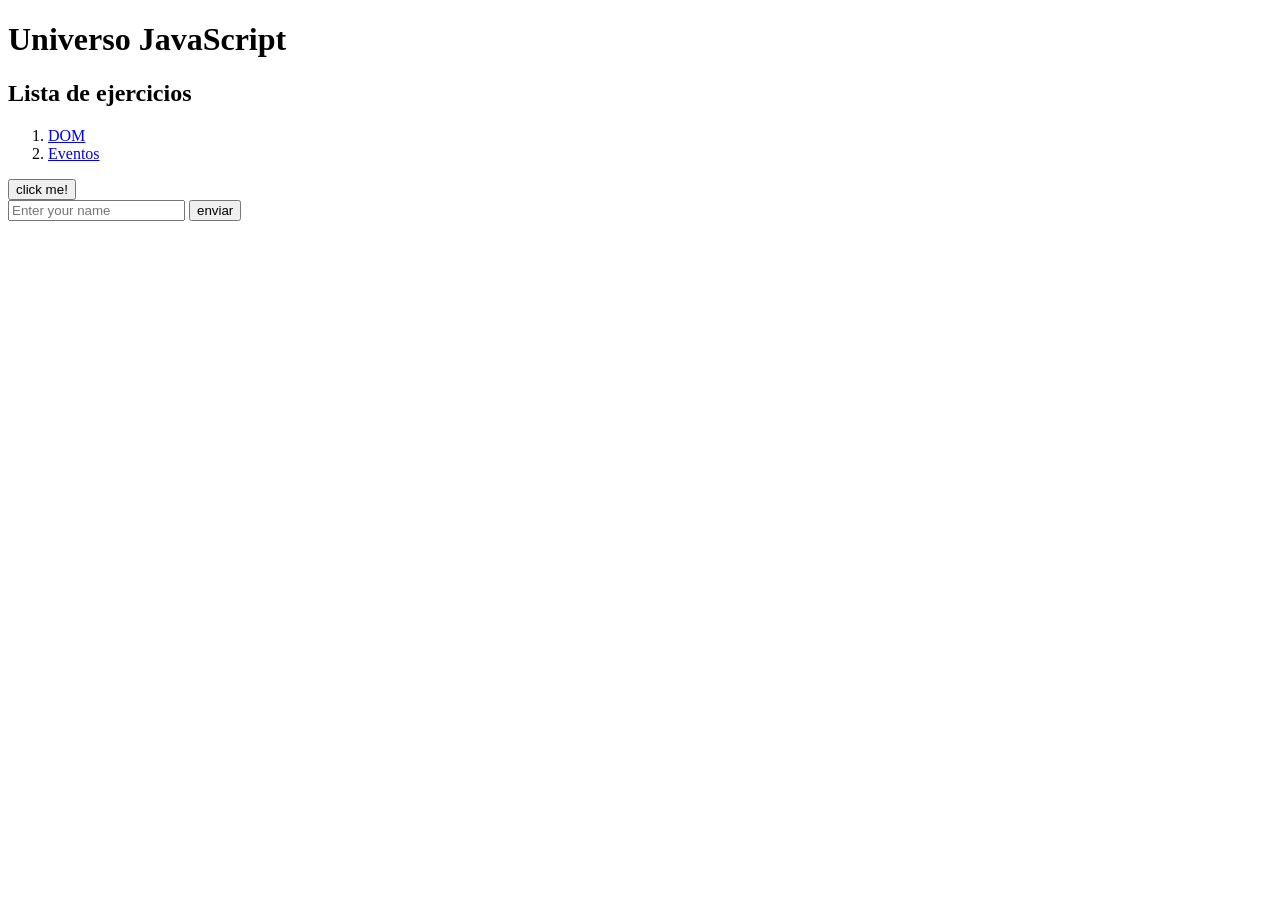
<file: Javascript/index.html>
<!DOCTYPE html>
<html lang="en">
  <head>
    <meta charset="UTF-8" />
    <meta name="viewport" content="width=device-width, initial-scale=1.0" />
    <title>Document</title>
    <script defer src="./class_work.js"></script>
  </head>
  <body>
    <h1>Universo JavaScript</h1>
    <h2>Lista de ejercicios</h2>
    <p></p>
    <ol>
      <li><a href="1.8-DOM/index.html">DOM</a></li>
      <li><a href="./1.9-Events/index.html">Eventos</a></li>
    </ol>

    <button>click me!</button>

    <form>
      <input type="text" id="name" placeholder="Enter your name" name="name" />
      <button type="submit">enviar</button>
    </form>
  </body>
</html>
</file>
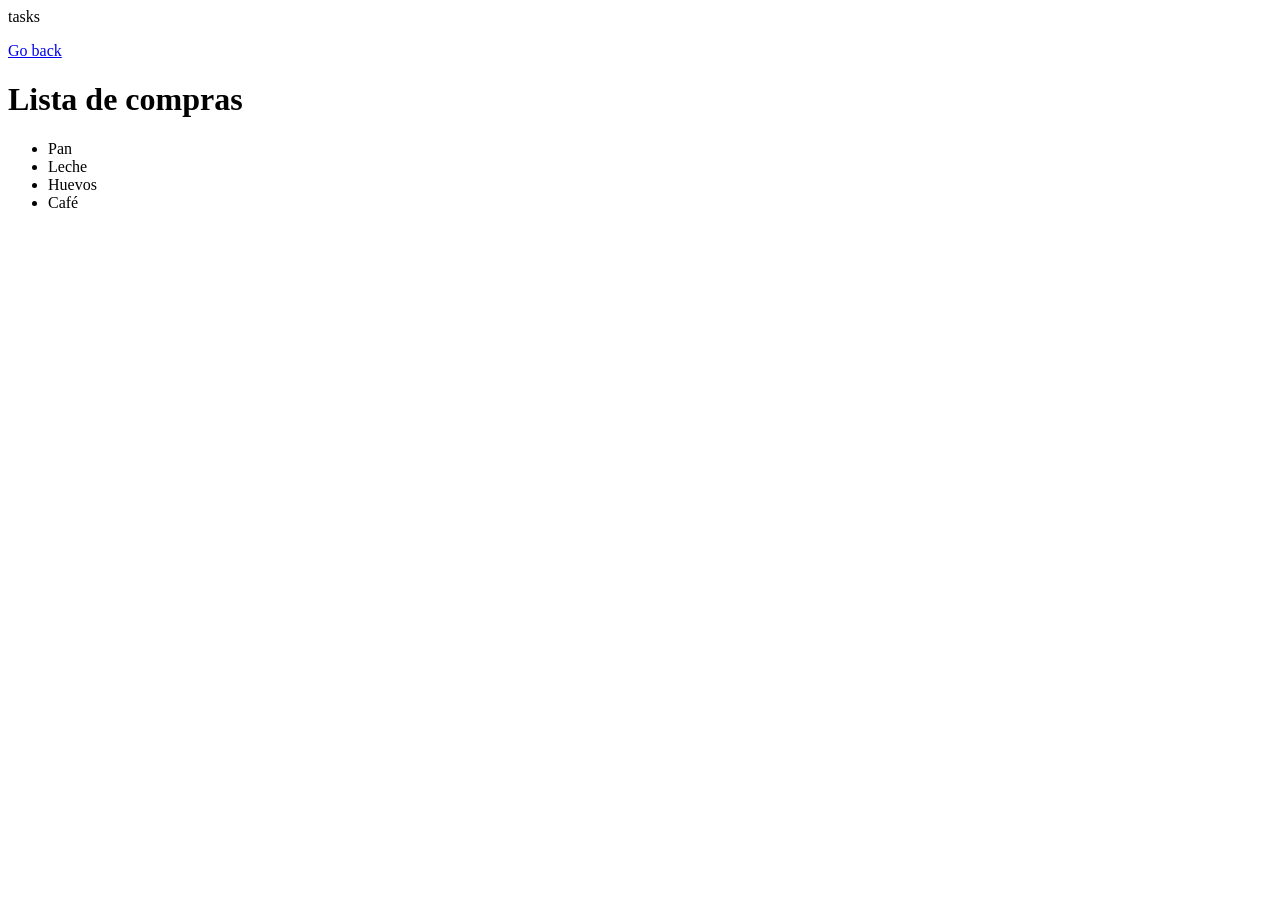
<file: Javascript/1.8-DOM/task02/index.html>
<!DOCTYPE html>
<html lang="en">
<head>
    <meta charset="UTF-8">
    <meta name="viewport" content="width=device-width, initial-scale=1.0">
tasks
    <title>Método insertAdjacentHTML</title>
</head>
<body>
    <p><a href="../index.html">Go back</a></p>
    <h1>Lista de compras</h1>
   
    <script type="module" src="task02.dom.js"></script>
</body>
</html>
</file>
